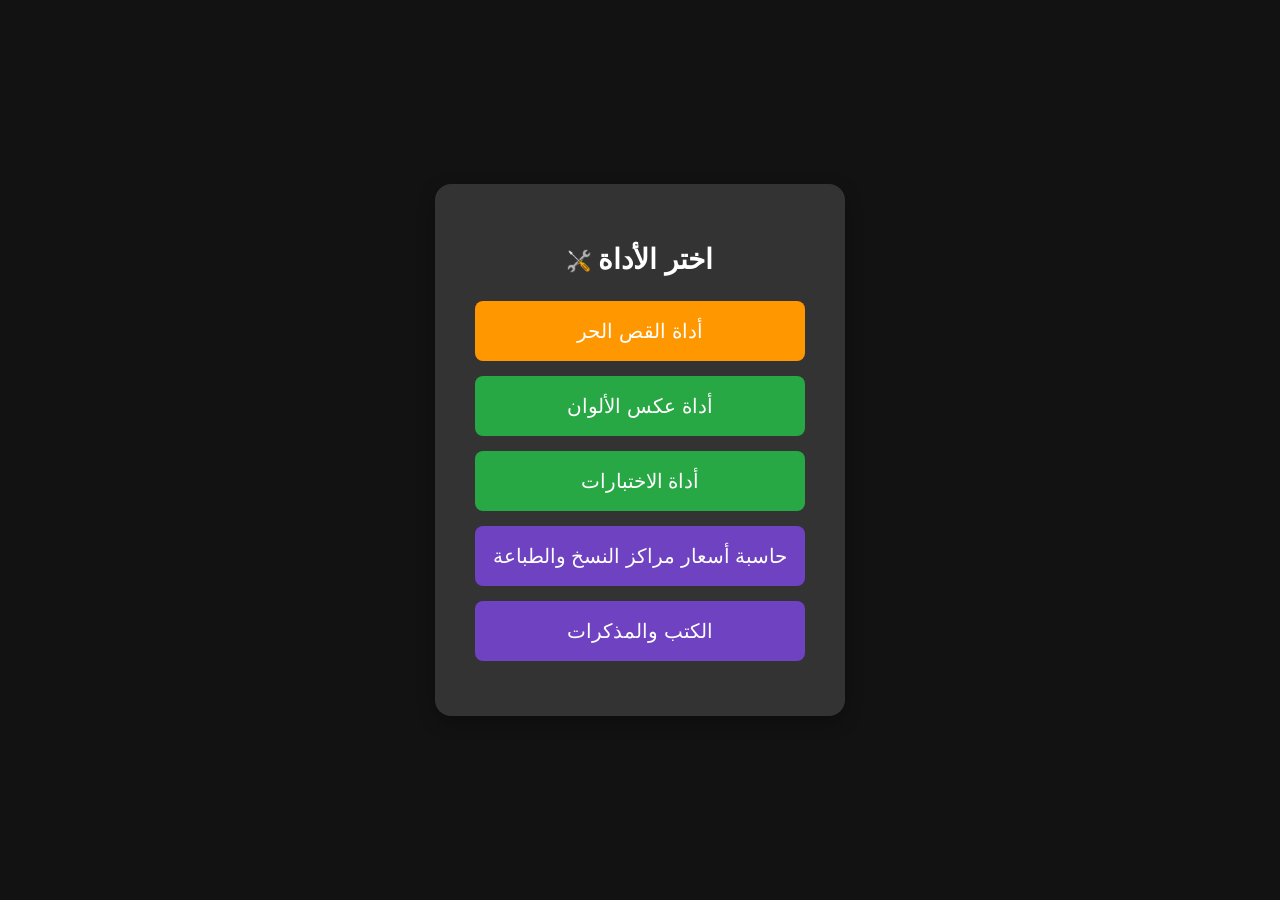
<file: index.html>
<!DOCTYPE html>
<html lang="ar">
<head>
<meta charset="UTF-8">
<meta name="viewport" content="width=device-width, initial-scale=1.0">
<title>اختر الأداة</title>
<link rel="icon" href="assets/icon.png" type="image/png">
<style>
    body {
        font-family: "Segoe UI", Tahoma, Geneva, Verdana, sans-serif;
        background-color: #121212;
        color: #ffffff;
        display: flex;
        justify-content: center;
        align-items: center;
        height: 100vh;
        margin: 0;
    }
    .container {
        background-color: #333333;
        border-radius: 16px;
        box-shadow: 0 6px 18px rgba(0, 0, 0, 0.3);
        padding: 40px;
        max-width: 90%;
        text-align: center;
        position: relative;
        transition: box-shadow 0.2s ease;
    }
    h1 {
        font-size: 28px;
        margin-bottom: 25px;
        color: #ffffff;
    }
    .button {
        background-color: #007bff;
        color: #ffffff;
        padding: 18px;
        font-size: 20px;
        margin: 15px 0;
        border: none;
        border-radius: 8px;
        cursor: pointer;
        text-decoration: none;
        display: block;
        transition: background-color 0.3s ease, box-shadow 0.2s ease;
    }
    .button:hover {
        background-color: #0056b3;
    }
    .button.secondary {
        background-color: #28a745;
    }
    .button.secondary:hover {
        background-color: #1e7e34;
    }
    .button.cutter {
        background-color: #ff9800;
    }
    .button.cutter:hover {
        background-color: #e68a00;
    }
    .button.price-calculator {
        background-color: #6f42c1;
    }
    .button.price-calculator:hover {
        background-color: #5a35a3;
    }

    /* Neon effect on mouse hover */
    .container:hover {
        box-shadow: 0 0 20px rgba(58, 150, 255, 0.6), 0 0 30px rgba(58, 150, 255, 0.4), 0 0 40px rgba(58, 150, 255, 0.3);
    }

    /* Responsive design for smaller screens */
    @media (max-width: 600px) {
        .container {
            padding: 20px;
            max-width: 100%;
        }
        h1 {
            font-size: 20px;
        }
        .button {
            font-size: 16px;
            padding: 12px;
        }
    }
</style>
</head>
<body>

<div class="container">
    <h1>
        <img src="assets/icon.png" alt="Icon" style="width: 24px; height: 24px; vertical-align: middle;">
        اختر الأداة
    </h1>
    <a href="tools/Freecutter.html" class="button cutter">أداة القص الحر</a>
    <a href="tools/invertcolortool.html" class="button secondary">أداة عكس الألوان</a>
    <a href="tools/exams_a4_to_a3.html" class="button secondary">أداة الاختبارات</a>
    <a href="tools/Copy-and-Print-Centers-Price-Calculator.html" class="button price-calculator">حاسبة أسعار مراكز النسخ والطباعة</a>
    <a href="https://drive.google.com/drive/folders/1VF1eskqJpM4VSRLbNyjpwdum4BSv_qdd?usp=sharing" class="button price-calculator">الكتب والمذكرات</a>
</div>
    

</body>
</html>
</file>
